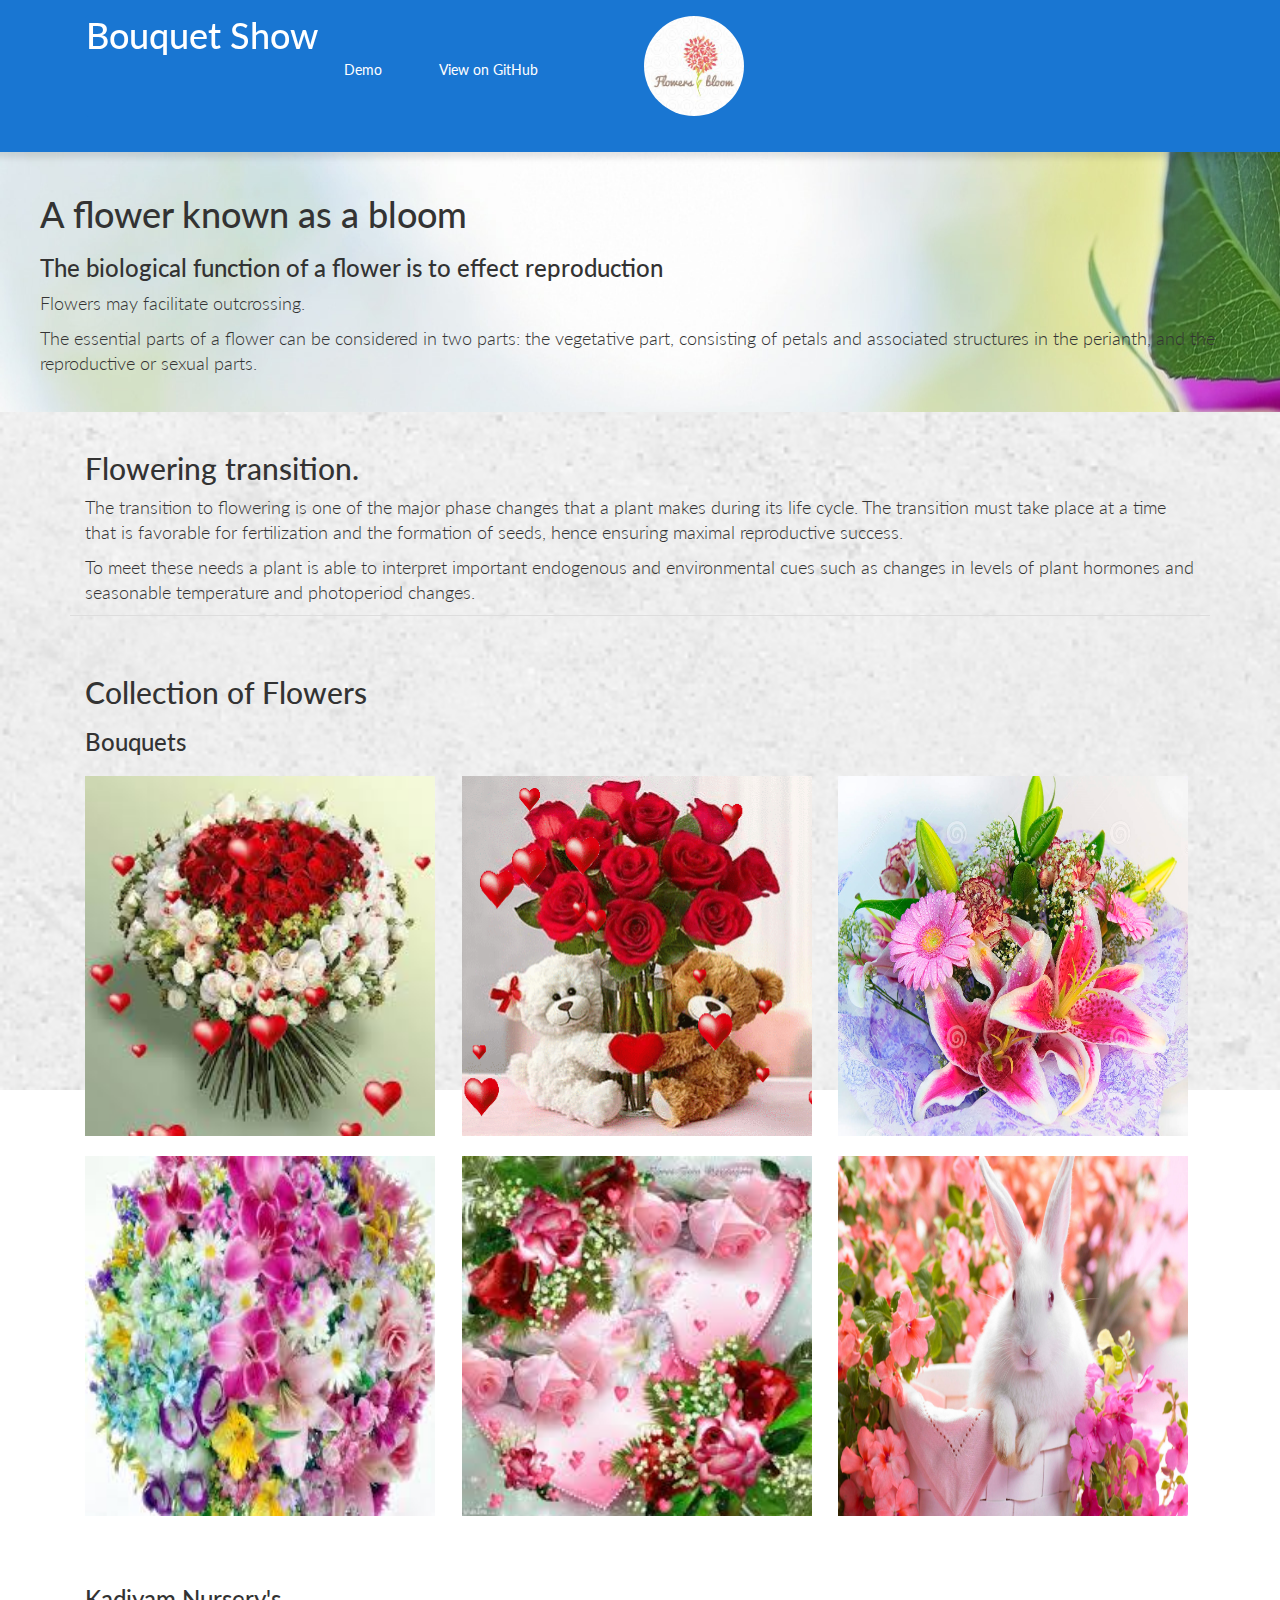
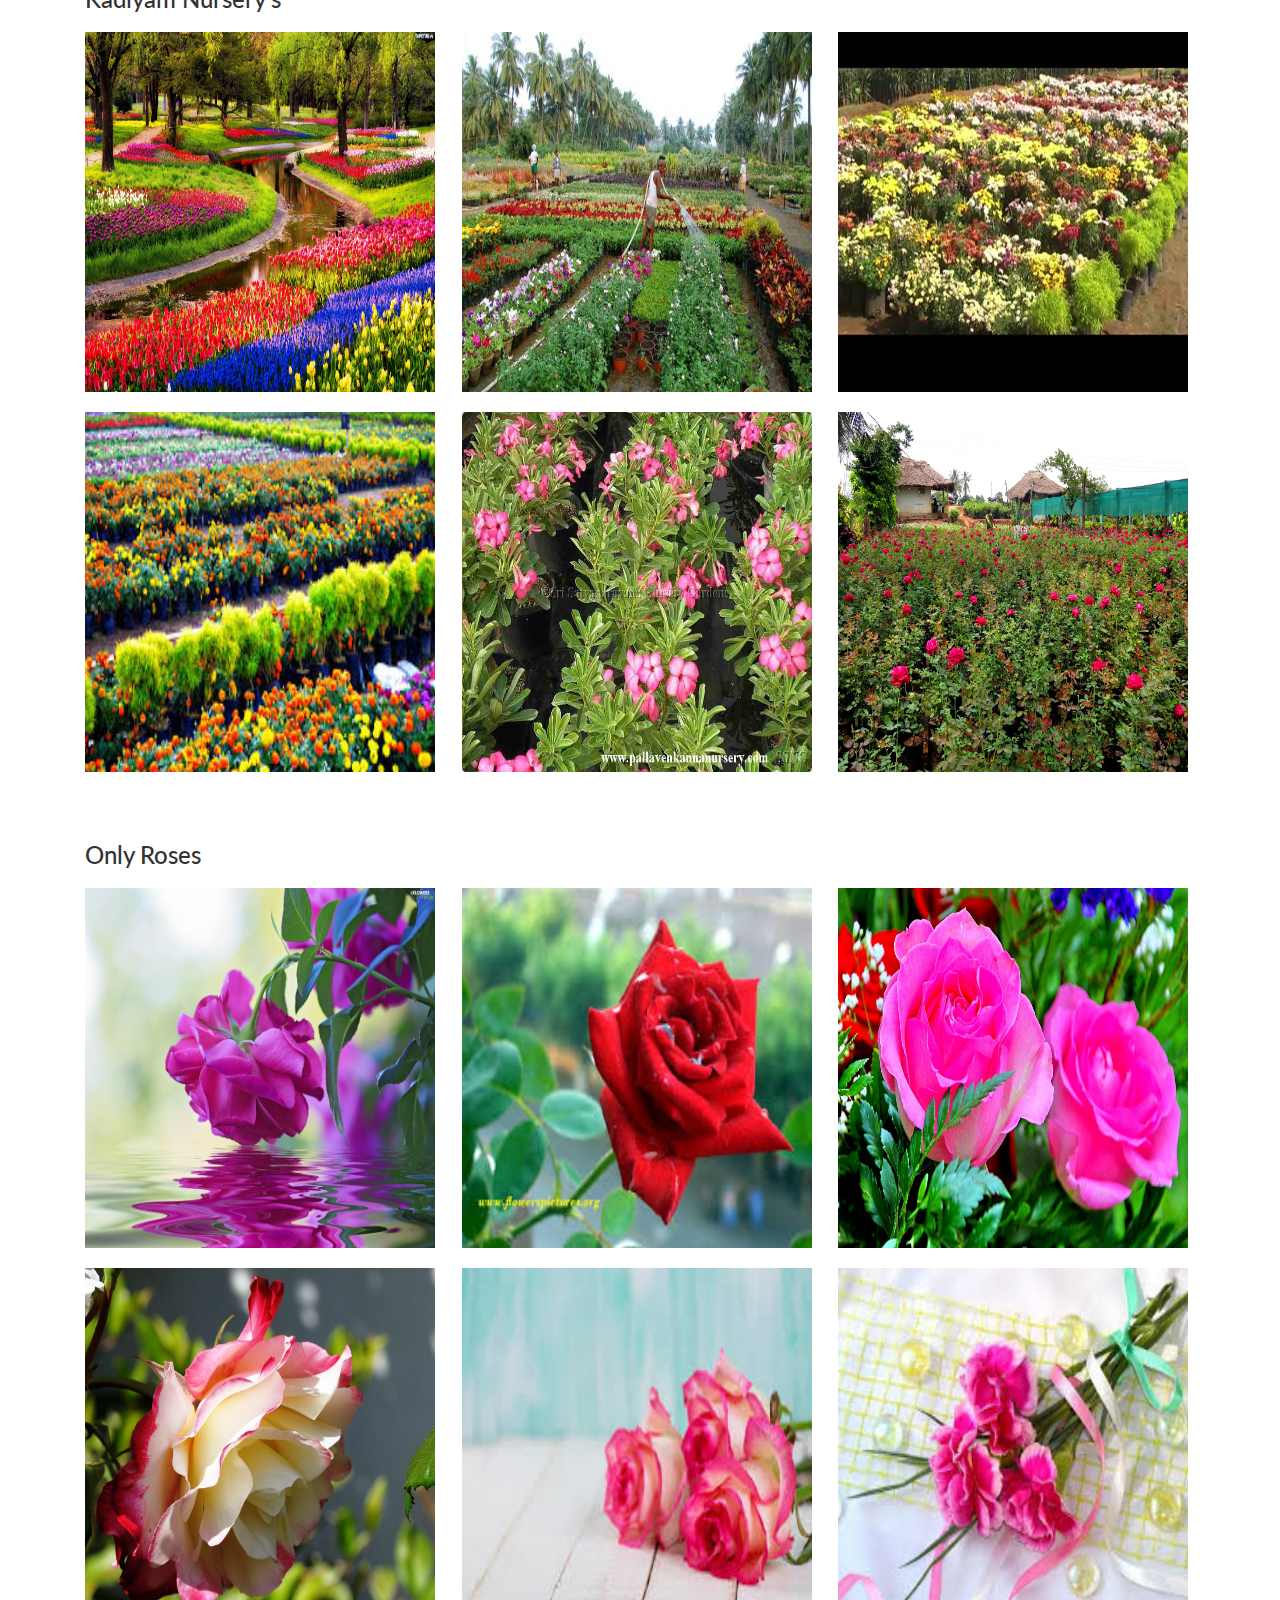
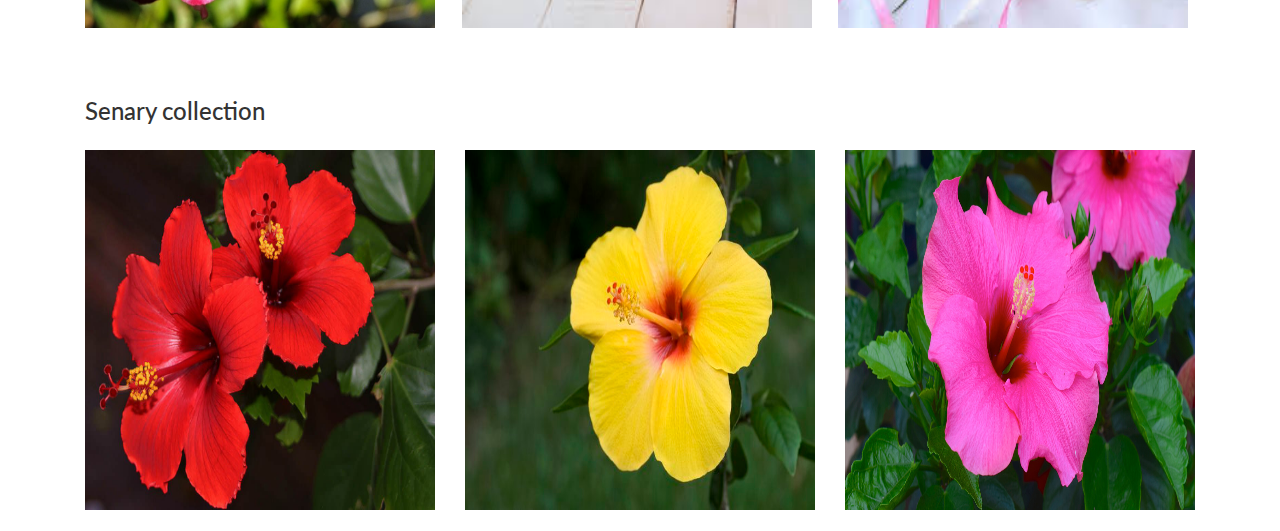
<file: index.html>
<!doctype html>
<html lang="en">
  <head>
    <meta charset="utf-8">
    <meta name="viewport" content="width=device-width, initial-scale=1">
    <title>Direction Reveal - Direction aware content reveals</title>

    <link rel="stylesheet" href="styles/site.css">
    <link rel="stylesheet" href="styles/direction-reveal.css">
    <link rel="stylesheet" href="https://fonts.googleapis.com/css?family=Cutive+Mono|Lato:300,400">

    <link rel="stylesheet" href="https://maxcdn.bootstrapcdn.com/bootstrap/3.3.7/css/bootstrap.min.css">
    <script src="https://ajax.googleapis.com/ajax/libs/jquery/3.2.1/jquery.min.js"></script>
    <script src="https://maxcdn.bootstrapcdn.com/bootstrap/3.3.7/js/bootstrap.min.js"></script>

    <style>

    body {

      background: url("images/background9.png") no-repeat center center fixed;
        background-size: cover;
      padding-top: 150px;
      font-family: "Lato", "Helvetica Neue", Helvetica, Arial, sans-serif;
      font-size: 18px;
      font-weight: 300;
      line-height: 1.4;
      color: #333;

    }

  .affix {
      top: 10;
      width: 100%;
      -webkit-transition: all .5s ease-in-out;
      transition: all .5s ease-in-out;
      background-color: #e87da7;
      border-color: #e87da7;

  }
  .affix a {
      color: #fff !important;
      padding: 15px !important;
      -webkit-transition: all .5s ease-in-out;
      transition: all .5s ease-in-out;
  }
  .affix-top a {
      padding: 25px !important;
  }
  .affix + .container-fluid {
      padding-top: 95px;
  }
  .banerback{
    background-color: #7dada8;
    color: #fff;
    height: 200px;
  }
  .navbar-inverse {
    background-color: #1976D2;
    border-color: #1976D2;
}

#example1 {
    border: 0px solid black;
    padding: 25px;
    background: url(images/rose1.jpg);
    background-repeat: no-repeat;
    background-size: auto;
}
    </style>
  </head>



  <body>
<div id="example1">
    <div class="container-fluid " >
      <h1>A flower known as a bloom</h1>
      <h3>The biological function of a flower is to effect reproduction</h3>
      <p>Flowers may facilitate outcrossing.</p>
      <p>The essential parts of a flower can be considered in two parts: the vegetative part,
         consisting of petals and associated structures in the perianth, and the reproductive or sexual parts.</p>
    </div>
  </div>





  <div class="header">
    <div class="container">
      <nav class="navbar navbar-inverse" data-spy="affix" data-offset-top="197">
        <ul class="nav navbar-nav">
      <h1 class="logo-text">Bouquet Show</h1>

      <div class="header--links">
        <a href="https://github.com/NigelOToole/direction-reveal/archive/master.zip" class="btn btn-white">Demo</a>
        <a href="https://github.com/NigelOToole/direction-reveal" target="_blank" class="btn btn-white">View on GitHub</a>&nbsp; &nbsp; &nbsp;&nbsp; &nbsp; &nbsp;
        <a>
          <img src="images/logo.jpg" class="img-circle" alt="Random Name" width="100" height="100" style="float:swing--in-right; left:"500"">
        </a>
      </div>
    </ul>
  </nav>
    </div>
  </div>



<div class="container-fluid" style="height:1000px">
  <div class="demo demo--intro container">
    <h2>Flowering transition.</h2>
    <p>The transition to flowering is one of the major phase changes that a plant makes during its life
      cycle. The transition must take place at a time that is favorable for fertilization and the formation of seeds, hence ensuring maximal reproductive success.</p>
    <p>To meet these needs a plant is able to interpret important endogenous and environmental cues such as changes in levels of plant hormones and seasonable temperature and photoperiod changes.</p>
  </div>


  <div class="container demo">
    <h2>Collection of Flowers</h2>

    <h3>Bouquets</h3>

    <div class="direction-reveal direction-reveal--3-grid-flexbox direction-reveal--demo-swing">

      <a href="#" class="direction-reveal__card">
        <img src="images/page1.jpg" alt="Image" class="img-fluid" style="height:360px; width:350px">

        <div class="direction-reveal__overlay">
          <h3 class="direction-reveal__title">Red roses and white roses Bouquet</h3>
          <p class="direction-reveal__text">Collection of roses abd tight with green leafs.</p>
        </div>
      </a>

      <a href="#" class="direction-reveal__card" >
        <img src="images/page2.gif" alt="Image" class="img-fluid" style="height:360px; width:350px">

        <div class="direction-reveal__overlay">
          <h3 class="direction-reveal__title">With Roses and chockets and heats gif.</h3>
          <p class="direction-reveal__text">Collection of roses abd tight with green leafs.</p>
        </div>
      </a>

      <a href="#" class="direction-reveal__card">
        <img src="images/page3.jpg" alt="Image" class="img-fluid" style="height:360px; width:350px">

        <div class="direction-reveal__overlay">
          <h3 class="direction-reveal__title">Different Roses and leafs..</h3>
          <p class="direction-reveal__text">Collection of roses abd tight with green leafs.</p>
        </div>
      </a>

      <a href="#" class="direction-reveal__card">
        <img src="images/page4.jpg" alt="Image" class="img-fluid" style="height:360px; width:350px">

        <div class="direction-reveal__overlay">
          <h3 class="direction-reveal__title">Different Roses and leafs..</h3>
          <p class="direction-reveal__text">Collection of roses abd tight with green leafs.</p>
        </div>
      </a>

      <a href="#" class="direction-reveal__card">
        <img src="images/page5.jpg" alt="Image" class="img-fluid" style="height:360px; width:350px">

        <div class="direction-reveal__overlay">
          <h3 class="direction-reveal__title">Different Roses and leafs..</h3>
          <p class="direction-reveal__text">Collection of roses abd tight with green leafs.</p>
        </div>
      </a>

      <a href="#" class="direction-reveal__card">
        <img src="images/page6.jpg" alt="Image" class="img-fluid" style="height:360px; width:350px">

        <div class="direction-reveal__overlay">
          <h3 class="direction-reveal__title">With Different Roses and leafs..</h3>
          <p class="direction-reveal__text">Collection of roses abd tight with green leafs.</p>
        </div>
      </a>

    </div>

  </div>


  <div class="container demo">
    <h3 class="">Kadiyam Nursery's</h3>

    <div class="direction-reveal direction-reveal--3-grid-flexbox direction-reveal--demo-slide">

      <a href="#" class="direction-reveal__card">
        <img src="images/nursery1.jpg" alt="Image" class="img-fluid" style="height:360px; width:350px">

        <div class="direction-reveal__overlay">
          <h3 class="direction-reveal__title">Nursery with all types of flowers</h3>
          <p class="direction-reveal__text">Kadiyam nurseries spread in 3,500 acres in
            11 villages of Kadiyam mandal in East Godavari are doing
            good business and providing considerable employment to about 20,000 agriculture labour.</p>
        </div>
      </a>

      <a href="#" class="direction-reveal__card">
        <img src="images/nursery2.jpg" alt="Image" class="img-fluid" style="height:360px; width:350px">

        <div class="direction-reveal__overlay">
          <h3 class="direction-reveal__title">Nursery with all types of flowers maintained with people.</h3>
          <p class="direction-reveal__text">The scenic beauty of Kadiyam nurseries is often seen in South Indian films .</p>
        </div>
      </a>

      <a href="#" class="direction-reveal__card">
        <img src="images/nursery3.jpg" alt="Image" class="img-fluid" style="height:360px; width:350px">

        <div class="direction-reveal__overlay">
          <h3 class="direction-reveal__title">Nursery with all types of flowers maintained with people.</h3>
          <p class="direction-reveal__text">The representatives of Imperial Trading and Contracting from Doha, Qatar and V. Jayakannan.</p>
        </div>
      </a>

      <a href="#" class="direction-reveal__card">
        <img src="images/nursery4.jpg" alt="Image" class="img-fluid" style="height:360px; width:350px">

        <div class="direction-reveal__overlay">
          <h3 class="direction-reveal__title">Nursery with all types of flowers maintained with people.</h3>
          <p class="direction-reveal__text">There is no encouragement from the State or Union government.</p>
        </div>
      </a>

      <a href="#" class="direction-reveal__card">
        <img src="images/nursery5.jpg" alt="Image" class="img-fluid" style="height:360px; width:350px">

        <div class="direction-reveal__overlay">
          <h3 class="direction-reveal__title">Nursery with all types of flowers maintained with people.</h3>
          <p class="direction-reveal__text">Ayyappan and Director, National Horticulture Board R.K. Agarwal to establish Directorate of Floriculture Research in Rajahmundry or Venkataramannagudem, West Godavari.</p>
        </div>
      </a>

      <a href="#" class="direction-reveal__card">
        <img src="images/nursery6.jpg" alt="Image" class="img-fluid" style="height:360px; width:350px">

        <div class="direction-reveal__overlay">
          <h3 class="direction-reveal__title">Nursery with all types of flowers maintained with people.</h3>
          <p class="direction-reveal__text">Ayyappan and Director, National Horticulture Board R.K. Agarwal to establish Directorate of Floriculture Research in Rajahmundry or Venkataramannagudem, West Godavari.</p>
        </div>
      </a>

    </div>

  </div>


  <div class="container demo">
    <h3 class="">Only Roses</h3>

    <div class="direction-reveal direction-reveal--3-grid-flexbox direction-reveal--demo-rotate">

      <a href="#" class="direction-reveal__card">
        <img src="images/rose1.jpg" alt="Image" class="img-fluid" style="height:360px; width:350px">

        <div class="direction-reveal__overlay">
          <h3 class="direction-reveal__title">Natural roses, basically at home.</h3>
          <p class="direction-reveal__text">Rose is a type of flowering shrub. Its name comes from the Latin word Rosa.</p>
        </div>
      </a>

      <a href="#" class="direction-reveal__card">
        <img src="images/rose2.jpg" alt="Image" class="img-fluid" style="height:360px; width:350px">

        <div class="direction-reveal__overlay">
          <h3 class="direction-reveal__title">Natural roses, basically at home.</h3>
          <p class="direction-reveal__text">The flowers of the rose grow in many different colors, from the well-known red rose or yellow roses and sometimes white or purple roses. Roses belong to the family of plants called Rosaceae.</p>
        </div>
      </a>

      <a href="#" class="direction-reveal__card">
        <img src="images/rose3.jpg" alt="Image" class="img-fluid" style="height:360px; width:350px">

        <div class="direction-reveal__overlay">
          <h3 class="direction-reveal__title">Natural roses, basically at home.</h3>
          <p class="direction-reveal__text">Rose is a type of flowering shrub. Its name comes from the Latin word Rosa.</p>
        </div>
      </a>

      <a href="#" class="direction-reveal__card">
        <img src="images/rose4.jpg" alt="Image" class="img-fluid" style="height:360px; width:350px">

        <div class="direction-reveal__overlay">
          <h3 class="direction-reveal__title">Natural roses, basically at home.</h3>
          <p class="direction-reveal__text">A rose is a woody perennial flowering plant of the genus Rosa, in the family Rosaceae, or the flower it bears. There are over a hundred species and thousands of cultivars.</p>
        </div>
      </a>

      <a href="#" class="direction-reveal__card">
        <img src="images/rose5.jpg" alt="Image" class="img-fluid" style="height:360px; width:350px">

        <div class="direction-reveal__overlay">
          <h3 class="direction-reveal__title">Natural roses, basically at home.</h3>
          <p class="direction-reveal__text">A rose is a woody perennial flowering plant of the genus Rosa.</p>
        </div>
      </a>

      <a href="#" class="direction-reveal__card">
        <img src="images/rose6.jpg" alt="Image" class="img-fluid" style="height:360px; width:350px">

        <div class="direction-reveal__overlay">
          <h3 class="direction-reveal__title">Natural roses, basically at home.</h3>
          <p class="direction-reveal__text">A rose is a woody perennial flowering plant of the genus Rosa.</p>
        </div>
      </a>

    </div>

  </div>


  <div class="container demo">
    <h3 class="">Senary collection</h3>

    <div class="direction-reveal direction-reveal--grid-bootstrap direction-reveal--demo-bootstrap">

      <div class="row">

        <div class="col-sm-4">
          <a href="#" class="direction-reveal__card">
            <img src="images/hibiscus.jpg" alt="Image" class="img-fluid" style="height:360px; width:350px">

            <div class="direction-reveal__overlay">
              <h3 class="direction-reveal__title">Hibiscus</h3>
              <p class="direction-reveal__text">The hibiscus is the national flower of Haiti and is used in their national tourism slogan of Haiti.</p>
            </div>
          </a>
        </div>

        <div class="col-sm-4">
          <a href="#" class="direction-reveal__card">
            <img src="images/hibiscus1.jpg" alt="Image" class="img-fluid" style="height:360px; width:350px">

            <div class="direction-reveal__overlay">
              <h3 class="direction-reveal__title">Hibiscus</h3>
              <p class="direction-reveal__text">Many species are grown for their showy flowers or used as landscape shrubs, and are used to attract butterflies, bees, and hummingbirds.</p>
            </div>
          </a>
        </div>

        <div class="col-sm-4">
          <a href="#" class="direction-reveal__card">
            <img src="images/hibiscus2.jpg" alt="Image" class="img-fluid" style="height:360px; width:350px">

            <div class="direction-reveal__overlay">
              <h3 class="direction-reveal__title">Hibiscus</h3>
              <p class="direction-reveal__text">Dried hibiscus is edible, and it is often a delicacy in Mexico.</p>
            </div>
          </a>
        </div>

      </div>

    </div>

  </div>


  <div class="container">

  </div>


</div>

  <footer class="footer">
    <div class="container">
    www.hcl.com <a href="http://www.hcl.com" target="_blank">pure structure</a>
    </div>
  </footer>


    <!-- build:js scripts/main.js -->
    <script src="scripts/bundle.js"></script>
    <!-- endbuild -->

  </body>
</html>
</file>
<file: styles/direction-reveal.css>
.swing--in-top .direction-reveal__overlay {
  -webkit-animation-name: swing--in-top;
          animation-name: swing--in-top;
}

.swing--in-bottom .direction-reveal__overlay {
  -webkit-animation-name: swing--in-bottom;
          animation-name: swing--in-bottom;
}

.swing--in-left .direction-reveal__overlay {
  -webkit-animation-name: swing--in-left;
          animation-name: swing--in-left;
}

.swing--in-right .direction-reveal__overlay {
  -webkit-animation-name: swing--in-right;
          animation-name: swing--in-right;
}

.swing--out-top .direction-reveal__overlay {
  -webkit-animation-name: swing--out-top;
          animation-name: swing--out-top;
}

.swing--out-bottom .direction-reveal__overlay {
  -webkit-animation-name: swing--out-bottom;
          animation-name: swing--out-bottom;
}

.swing--out-left .direction-reveal__overlay {
  -webkit-animation-name: swing--out-left;
          animation-name: swing--out-left;
}

.swing--out-right .direction-reveal__overlay {
  -webkit-animation-name: swing--out-right;
          animation-name: swing--out-right;
}

.direction-reveal [class*='swing--'] .direction-reveal__overlay {
  -webkit-transform: rotate3d(0, 0, 0, 0);
          transform: rotate3d(0, 0, 0, 0);
  -webkit-animation-timing-function: cubic-bezier(0.215, 0.61, 0.355, 1);
          animation-timing-function: cubic-bezier(0.215, 0.61, 0.355, 1);
}

.swing--in-top, .swing--out-top {
  -webkit-perspective-origin: center top;
          perspective-origin: center top;
}

.swing--in-top .direction-reveal__overlay, .swing--out-top .direction-reveal__overlay {
  -webkit-transform-origin: center top;
          transform-origin: center top;
}

.swing--in-bottom, .swing--out-bottom {
  -webkit-perspective-origin: center bottom;
          perspective-origin: center bottom;
}

.swing--in-bottom .direction-reveal__overlay, .swing--out-bottom .direction-reveal__overlay {
  -webkit-transform-origin: center bottom;
          transform-origin: center bottom;
}

.swing--in-left, .swing--out-left {
  -webkit-perspective-origin: left center;
          perspective-origin: left center;
}

.swing--in-left .direction-reveal__overlay, .swing--out-left .direction-reveal__overlay {
  -webkit-transform-origin: left center;
          transform-origin: left center;
}

.swing--in-right, .swing--out-right {
  -webkit-perspective-origin: right center;
          perspective-origin: right center;
}

.swing--in-right .direction-reveal__overlay, .swing--out-right .direction-reveal__overlay {
  -webkit-transform-origin: right center;
          transform-origin: right center;
}

@-webkit-keyframes swing--in-top {
  0% {
    -webkit-transform: rotate3d(-1, 0, 0, 90deg);
            transform: rotate3d(-1, 0, 0, 90deg);
  }
}

@keyframes swing--in-top {
  0% {
    -webkit-transform: rotate3d(-1, 0, 0, 90deg);
            transform: rotate3d(-1, 0, 0, 90deg);
  }
}

@-webkit-keyframes swing--out-top {
  100% {
    -webkit-transform: rotate3d(-1, 0, 0, 90deg);
            transform: rotate3d(-1, 0, 0, 90deg);
  }
}

@keyframes swing--out-top {
  100% {
    -webkit-transform: rotate3d(-1, 0, 0, 90deg);
            transform: rotate3d(-1, 0, 0, 90deg);
  }
}

@-webkit-keyframes swing--in-bottom {
  0% {
    -webkit-transform: rotate3d(1, 0, 0, 90deg);
            transform: rotate3d(1, 0, 0, 90deg);
  }
}

@keyframes swing--in-bottom {
  0% {
    -webkit-transform: rotate3d(1, 0, 0, 90deg);
            transform: rotate3d(1, 0, 0, 90deg);
  }
}

@-webkit-keyframes swing--out-bottom {
  100% {
    -webkit-transform: rotate3d(1, 0, 0, 90deg);
            transform: rotate3d(1, 0, 0, 90deg);
  }
}

@keyframes swing--out-bottom {
  100% {
    -webkit-transform: rotate3d(1, 0, 0, 90deg);
            transform: rotate3d(1, 0, 0, 90deg);
  }
}

@-webkit-keyframes swing--in-left {
  0% {
    -webkit-transform: rotate3d(0, 1, 0, 90deg);
            transform: rotate3d(0, 1, 0, 90deg);
  }
}

@keyframes swing--in-left {
  0% {
    -webkit-transform: rotate3d(0, 1, 0, 90deg);
            transform: rotate3d(0, 1, 0, 90deg);
  }
}

@-webkit-keyframes swing--out-left {
  100% {
    -webkit-transform: rotate3d(0, 1, 0, 90deg);
            transform: rotate3d(0, 1, 0, 90deg);
  }
}

@keyframes swing--out-left {
  100% {
    -webkit-transform: rotate3d(0, 1, 0, 90deg);
            transform: rotate3d(0, 1, 0, 90deg);
  }
}

@-webkit-keyframes swing--in-right {
  0% {
    -webkit-transform: rotate3d(0, -1, 0, 90deg);
            transform: rotate3d(0, -1, 0, 90deg);
  }
}

@keyframes swing--in-right {
  0% {
    -webkit-transform: rotate3d(0, -1, 0, 90deg);
            transform: rotate3d(0, -1, 0, 90deg);
  }
}

@-webkit-keyframes swing--out-right {
  100% {
    -webkit-transform: rotate3d(0, -1, 0, 90deg);
            transform: rotate3d(0, -1, 0, 90deg);
  }
}

@keyframes swing--out-right {
  100% {
    -webkit-transform: rotate3d(0, -1, 0, 90deg);
            transform: rotate3d(0, -1, 0, 90deg);
  }
}

.slide--in-top .direction-reveal__overlay {
  -webkit-animation-name: slide--in-top;
          animation-name: slide--in-top;
}

.slide--in-bottom .direction-reveal__overlay {
  -webkit-animation-name: slide--in-bottom;
          animation-name: slide--in-bottom;
}

.slide--in-left .direction-reveal__overlay {
  -webkit-animation-name: slide--in-left;
          animation-name: slide--in-left;
}

.slide--in-right .direction-reveal__overlay {
  -webkit-animation-name: slide--in-right;
          animation-name: slide--in-right;
}

.slide--out-top .direction-reveal__overlay {
  -webkit-animation-name: slide--out-top;
          animation-name: slide--out-top;
}

.slide--out-bottom .direction-reveal__overlay {
  -webkit-animation-name: slide--out-bottom;
          animation-name: slide--out-bottom;
}

.slide--out-left .direction-reveal__overlay {
  -webkit-animation-name: slide--out-left;
          animation-name: slide--out-left;
}

.slide--out-right .direction-reveal__overlay {
  -webkit-animation-name: slide--out-right;
          animation-name: slide--out-right;
}

.direction-reveal [class*='slide--'] .direction-reveal__overlay {
  -webkit-transform: translate3d(0, 0, 0);
          transform: translate3d(0, 0, 0);
  -webkit-animation-timing-function: cubic-bezier(0.25, 0.46, 0.45, 0.94);
          animation-timing-function: cubic-bezier(0.25, 0.46, 0.45, 0.94);
}

@-webkit-keyframes slide--in-top {
  0% {
    -webkit-transform: translate3d(0, -100%, 0);
            transform: translate3d(0, -100%, 0);
  }
}

@keyframes slide--in-top {
  0% {
    -webkit-transform: translate3d(0, -100%, 0);
            transform: translate3d(0, -100%, 0);
  }
}

@-webkit-keyframes slide--out-top {
  100% {
    -webkit-transform: translate3d(0, -100%, 0);
            transform: translate3d(0, -100%, 0);
  }
}

@keyframes slide--out-top {
  100% {
    -webkit-transform: translate3d(0, -100%, 0);
            transform: translate3d(0, -100%, 0);
  }
}

@-webkit-keyframes slide--in-bottom {
  0% {
    -webkit-transform: translate3d(0, 100%, 0);
            transform: translate3d(0, 100%, 0);
  }
}

@keyframes slide--in-bottom {
  0% {
    -webkit-transform: translate3d(0, 100%, 0);
            transform: translate3d(0, 100%, 0);
  }
}

@-webkit-keyframes slide--out-bottom {
  100% {
    -webkit-transform: translate3d(0, 100%, 0);
            transform: translate3d(0, 100%, 0);
  }
}

@keyframes slide--out-bottom {
  100% {
    -webkit-transform: translate3d(0, 100%, 0);
            transform: translate3d(0, 100%, 0);
  }
}

@-webkit-keyframes slide--in-left {
  0% {
    -webkit-transform: translate3d(-100%, 0, 0);
            transform: translate3d(-100%, 0, 0);
  }
}

@keyframes slide--in-left {
  0% {
    -webkit-transform: translate3d(-100%, 0, 0);
            transform: translate3d(-100%, 0, 0);
  }
}

@-webkit-keyframes slide--out-left {
  100% {
    -webkit-transform: translate3d(-100%, 0, 0);
            transform: translate3d(-100%, 0, 0);
  }
}

@keyframes slide--out-left {
  100% {
    -webkit-transform: translate3d(-100%, 0, 0);
            transform: translate3d(-100%, 0, 0);
  }
}

@-webkit-keyframes slide--in-right {
  0% {
    -webkit-transform: translate3d(100%, 0, 0);
            transform: translate3d(100%, 0, 0);
  }
}

@keyframes slide--in-right {
  0% {
    -webkit-transform: translate3d(100%, 0, 0);
            transform: translate3d(100%, 0, 0);
  }
}

@-webkit-keyframes slide--out-right {
  100% {
    -webkit-transform: translate3d(100%, 0, 0);
            transform: translate3d(100%, 0, 0);
  }
}

@keyframes slide--out-right {
  100% {
    -webkit-transform: translate3d(100%, 0, 0);
            transform: translate3d(100%, 0, 0);
  }
}

.rotate--in-top .direction-reveal__overlay {
  -webkit-animation-name: rotate--in-top;
          animation-name: rotate--in-top;
}

.rotate--in-bottom .direction-reveal__overlay {
  -webkit-animation-name: rotate--in-bottom;
          animation-name: rotate--in-bottom;
}

.rotate--in-left .direction-reveal__overlay {
  -webkit-animation-name: rotate--in-left;
          animation-name: rotate--in-left;
}

.rotate--in-right .direction-reveal__overlay {
  -webkit-animation-name: rotate--in-right;
          animation-name: rotate--in-right;
}

.rotate--out-top .direction-reveal__overlay {
  -webkit-animation-name: rotate--out-top;
          animation-name: rotate--out-top;
}

.rotate--out-bottom .direction-reveal__overlay {
  -webkit-animation-name: rotate--out-bottom;
          animation-name: rotate--out-bottom;
}

.rotate--out-left .direction-reveal__overlay {
  -webkit-animation-name: rotate--out-left;
          animation-name: rotate--out-left;
}

.rotate--out-right .direction-reveal__overlay {
  -webkit-animation-name: rotate--out-right;
          animation-name: rotate--out-right;
}

.direction-reveal [class*='rotate--'] .direction-reveal__overlay {
  -webkit-transform: rotate(0);
          transform: rotate(0);
  -webkit-animation-timing-function: cubic-bezier(0.25, 0.46, 0.45, 0.94);
          animation-timing-function: cubic-bezier(0.25, 0.46, 0.45, 0.94);
}

.rotate--in-top .direction-reveal__overlay, .rotate--out-top .direction-reveal__overlay {
  -webkit-transform-origin: left top;
          transform-origin: left top;
}

.rotate--in-bottom .direction-reveal__overlay, .rotate--out-bottom .direction-reveal__overlay {
  -webkit-transform-origin: left bottom;
          transform-origin: left bottom;
}

.rotate--in-left .direction-reveal__overlay, .rotate--out-left .direction-reveal__overlay {
  -webkit-transform-origin: left top;
          transform-origin: left top;
}

.rotate--in-right .direction-reveal__overlay, .rotate--out-right .direction-reveal__overlay {
  -webkit-transform-origin: right top;
          transform-origin: right top;
}

@-webkit-keyframes rotate--in-top {
  0% {
    -webkit-transform: rotate(-90deg);
            transform: rotate(-90deg);
  }
}

@keyframes rotate--in-top {
  0% {
    -webkit-transform: rotate(-90deg);
            transform: rotate(-90deg);
  }
}

@-webkit-keyframes rotate--out-top {
  100% {
    -webkit-transform: rotate(-90deg);
            transform: rotate(-90deg);
  }
}

@keyframes rotate--out-top {
  100% {
    -webkit-transform: rotate(-90deg);
            transform: rotate(-90deg);
  }
}

@-webkit-keyframes rotate--in-bottom {
  0% {
    -webkit-transform: rotate(90deg);
            transform: rotate(90deg);
  }
}

@keyframes rotate--in-bottom {
  0% {
    -webkit-transform: rotate(90deg);
            transform: rotate(90deg);
  }
}

@-webkit-keyframes rotate--out-bottom {
  100% {
    -webkit-transform: rotate(90deg);
            transform: rotate(90deg);
  }
}

@keyframes rotate--out-bottom {
  100% {
    -webkit-transform: rotate(90deg);
            transform: rotate(90deg);
  }
}

@-webkit-keyframes rotate--in-left {
  0% {
    -webkit-transform: rotate(90deg);
            transform: rotate(90deg);
  }
}

@keyframes rotate--in-left {
  0% {
    -webkit-transform: rotate(90deg);
            transform: rotate(90deg);
  }
}

@-webkit-keyframes rotate--out-left {
  100% {
    -webkit-transform: rotate(90deg);
            transform: rotate(90deg);
  }
}

@keyframes rotate--out-left {
  100% {
    -webkit-transform: rotate(90deg);
            transform: rotate(90deg);
  }
}

@-webkit-keyframes rotate--in-right {
  0% {
    -webkit-transform: rotate(-90deg);
            transform: rotate(-90deg);
  }
}

@keyframes rotate--in-right {
  0% {
    -webkit-transform: rotate(-90deg);
            transform: rotate(-90deg);
  }
}

@-webkit-keyframes rotate--out-right {
  100% {
    -webkit-transform: rotate(-90deg);
            transform: rotate(-90deg);
  }
}

@keyframes rotate--out-right {
  100% {
    -webkit-transform: rotate(-90deg);
            transform: rotate(-90deg);
  }
}

.direction-reveal__card {
  display: inline-block;
  position: relative;
  overflow: hidden;
  -webkit-perspective: 400px;
          perspective: 400px;
}

.direction-reveal__overlay {
  position: absolute;
  top: 0;
  left: 0;
  -webkit-transform: translate3d(0, -100%, 0);
          transform: translate3d(0, -100%, 0);
  width: 100%;
  height: 100%;
  padding: 15px;
  color: #fff;
  overflow: hidden;
  background-color: rgba(0, 0, 0, 0.6);
  -webkit-animation-duration: 0.3s;
          animation-duration: 0.3s;
  -webkit-animation-timing-function: cubic-bezier(0.25, 0.46, 0.45, 0.94);
          animation-timing-function: cubic-bezier(0.25, 0.46, 0.45, 0.94);
  -webkit-animation-fill-mode: forwards;
          animation-fill-mode: forwards;
}

.direction-reveal__title {
  margin-top: 0;
}

.direction-reveal__text {
  margin-bottom: 0;
}

.direction-reveal--3-grid-flexbox {
  display: -webkit-box;
  display: -ms-flexbox;
  display: flex;
  -ms-flex-wrap: wrap;
      flex-wrap: wrap;
  margin-right: -10px;
  margin-left: -10px;
}

.direction-reveal--3-grid-flexbox .direction-reveal__card {
  -webkit-box-flex: 0;
      -ms-flex: 0 0 33.333333%;
          flex: 0 0 33.333333%;
  max-width: 33.333333%;
  border: 10px solid transparent;
}

.direction-reveal--3-grid-cssgrid {
  display: -ms-grid;
  display: grid;
  -ms-grid-columns: (1fr)[3];
      grid-template-columns: repeat(3, 1fr);
  margin-right: -10px;
  margin-left: -10px;
}

.direction-reveal--3-grid-cssgrid .direction-reveal__card {
  border: 10px solid transparent;
}

.direction-reveal--grid-bootstrap .direction-reveal__card {
  margin-top: 15px;
  margin-bottom: 15px;
}

/*# sourceMappingURL=[data-uri] */
</file>
<file: styles/site.css>
/*! normalize.css v7.0.0 | MIT License | github.com/necolas/normalize.css */
/* Document
   ========================================================================== */
/**
 * 1. Correct the line height in all browsers.
 * 2. Prevent adjustments of font size after orientation changes in
 *    IE on Windows Phone and in iOS.
 */
html {
  line-height: 1.15;
  /* 1 */
  -ms-text-size-adjust: 100%;
  /* 2 */
  -webkit-text-size-adjust: 100%;
  /* 2 */
}

/* Sections
   ========================================================================== */
/**
 * Remove the margin in all browsers (opinionated).
 */
body {
  margin: 0;
}

/**
 * Add the correct display in IE 9-.
 */
article,
aside,
footer,
header,
nav,
section {
  display: block;
}

/**
 * Correct the font size and margin on `h1` elements within `section` and
 * `article` contexts in Chrome, Firefox, and Safari.
 */
h1 {
  font-size: 2em;
  margin: 0.67em 0;
}

/* Grouping content
   ========================================================================== */
/**
 * Add the correct display in IE 9-.
 * 1. Add the correct display in IE.
 */
figcaption,
figure,
main {
  /* 1 */
  display: block;
}

/**
 * Add the correct margin in IE 8.
 */
figure {
  margin: 1em 40px;
}

/**
 * 1. Add the correct box sizing in Firefox.
 * 2. Show the overflow in Edge and IE.
 */
hr {
  box-sizing: content-box;
  /* 1 */
  height: 0;
  /* 1 */
  overflow: visible;
  /* 2 */
}

/**
 * 1. Correct the inheritance and scaling of font size in all browsers.
 * 2. Correct the odd `em` font sizing in all browsers.
 */
pre {
  font-family: monospace, monospace;
  /* 1 */
  font-size: 1em;
  /* 2 */
}

/* Text-level semantics
   ========================================================================== */
/**
 * 1. Remove the gray background on active links in IE 10.
 * 2. Remove gaps in links underline in iOS 8+ and Safari 8+.
 */
a {
  background-color: transparent;
  /* 1 */
  -webkit-text-decoration-skip: objects;
  /* 2 */
}

/**
 * 1. Remove the bottom border in Chrome 57- and Firefox 39-.
 * 2. Add the correct text decoration in Chrome, Edge, IE, Opera, and Safari.
 */
abbr[title] {
  border-bottom: none;
  /* 1 */
  text-decoration: underline;
  /* 2 */
  text-decoration: underline dotted;
  /* 2 */
}

/**
 * Prevent the duplicate application of `bolder` by the next rule in Safari 6.
 */
b,
strong {
  font-weight: inherit;
}

/**
 * Add the correct font weight in Chrome, Edge, and Safari.
 */
b,
strong {
  font-weight: bolder;
}

/**
 * 1. Correct the inheritance and scaling of font size in all browsers.
 * 2. Correct the odd `em` font sizing in all browsers.
 */
code,
kbd,
samp {
  font-family: monospace, monospace;
  /* 1 */
  font-size: 1em;
  /* 2 */
}

/**
 * Add the correct font style in Android 4.3-.
 */
dfn {
  font-style: italic;
}

/**
 * Add the correct background and color in IE 9-.
 */
mark {
  background-color: #ff0;
  color: #000;
}

/**
 * Add the correct font size in all browsers.
 */
small {
  font-size: 80%;
}

/**
 * Prevent `sub` and `sup` elements from affecting the line height in
 * all browsers.
 */
sub,
sup {
  font-size: 75%;
  line-height: 0;
  position: relative;
  vertical-align: baseline;
}

sub {
  bottom: -0.25em;
}

sup {
  top: -0.5em;
}

/* Embedded content
   ========================================================================== */
/**
 * Add the correct display in IE 9-.
 */
audio,
video {
  display: inline-block;
}

/**
 * Add the correct display in iOS 4-7.
 */
audio:not([controls]) {
  display: none;
  height: 0;
}

/**
 * Remove the border on images inside links in IE 10-.
 */
img {
  border-style: none;
}

/**
 * Hide the overflow in IE.
 */
svg:not(:root) {
  overflow: hidden;
}

/* Forms
   ========================================================================== */
/**
 * 1. Change the font styles in all browsers (opinionated).
 * 2. Remove the margin in Firefox and Safari.
 */
button,
input,
optgroup,
select,
textarea {
  font-family: sans-serif;
  /* 1 */
  font-size: 100%;
  /* 1 */
  line-height: 1.15;
  /* 1 */
  margin: 0;
  /* 2 */
}

/**
 * Show the overflow in IE.
 * 1. Show the overflow in Edge.
 */
button,
input {
  /* 1 */
  overflow: visible;
}

/**
 * Remove the inheritance of text transform in Edge, Firefox, and IE.
 * 1. Remove the inheritance of text transform in Firefox.
 */
button,
select {
  /* 1 */
  text-transform: none;
}

/**
 * 1. Prevent a WebKit bug where (2) destroys native `audio` and `video`
 *    controls in Android 4.
 * 2. Correct the inability to style clickable types in iOS and Safari.
 */
button,
html [type="button"],
[type="reset"],
[type="submit"] {
  -webkit-appearance: button;
  /* 2 */
}

/**
 * Remove the inner border and padding in Firefox.
 */
button::-moz-focus-inner,
[type="button"]::-moz-focus-inner,
[type="reset"]::-moz-focus-inner,
[type="submit"]::-moz-focus-inner {
  border-style: none;
  padding: 0;
}

/**
 * Restore the focus styles unset by the previous rule.
 */
button:-moz-focusring,
[type="button"]:-moz-focusring,
[type="reset"]:-moz-focusring,
[type="submit"]:-moz-focusring {
  outline: 1px dotted ButtonText;
}

/**
 * Correct the padding in Firefox.
 */
fieldset {
  padding: 0.35em 0.75em 0.625em;
}

/**
 * 1. Correct the text wrapping in Edge and IE.
 * 2. Correct the color inheritance from `fieldset` elements in IE.
 * 3. Remove the padding so developers are not caught out when they zero out
 *    `fieldset` elements in all browsers.
 */
legend {
  box-sizing: border-box;
  /* 1 */
  color: inherit;
  /* 2 */
  display: table;
  /* 1 */
  max-width: 100%;
  /* 1 */
  padding: 0;
  /* 3 */
  white-space: normal;
  /* 1 */
}

/**
 * 1. Add the correct display in IE 9-.
 * 2. Add the correct vertical alignment in Chrome, Firefox, and Opera.
 */
progress {
  display: inline-block;
  /* 1 */
  vertical-align: baseline;
  /* 2 */
}

/**
 * Remove the default vertical scrollbar in IE.
 */
textarea {
  overflow: auto;
}

/**
 * 1. Add the correct box sizing in IE 10-.
 * 2. Remove the padding in IE 10-.
 */
[type="checkbox"],
[type="radio"] {
  box-sizing: border-box;
  /* 1 */
  padding: 0;
  /* 2 */
}

/**
 * Correct the cursor style of increment and decrement buttons in Chrome.
 */
[type="number"]::-webkit-inner-spin-button,
[type="number"]::-webkit-outer-spin-button {
  height: auto;
}

/**
 * 1. Correct the odd appearance in Chrome and Safari.
 * 2. Correct the outline style in Safari.
 */
[type="search"] {
  -webkit-appearance: textfield;
  /* 1 */
  outline-offset: -2px;
  /* 2 */
}

/**
 * Remove the inner padding and cancel buttons in Chrome and Safari on macOS.
 */
[type="search"]::-webkit-search-cancel-button,
[type="search"]::-webkit-search-decoration {
  -webkit-appearance: none;
}

/**
 * 1. Correct the inability to style clickable types in iOS and Safari.
 * 2. Change font properties to `inherit` in Safari.
 */
::-webkit-file-upload-button {
  -webkit-appearance: button;
  /* 1 */
  font: inherit;
  /* 2 */
}

/* Interactive
   ========================================================================== */
/*
 * Add the correct display in IE 9-.
 * 1. Add the correct display in Edge, IE, and Firefox.
 */
details,
menu {
  display: block;
}

/*
 * Add the correct display in all browsers.
 */
summary {
  display: list-item;
}

/* Scripting
   ========================================================================== */
/**
 * Add the correct display in IE 9-.
 */
canvas {
  display: inline-block;
}

/**
 * Add the correct display in IE.
 */
template {
  display: none;
}

/* Hidden
   ========================================================================== */
/**
 * Add the correct display in IE 10-.
 */
[hidden] {
  display: none;
}

*,
*:before,
*:after {
  box-sizing: border-box;
}

html {
  font-size: 10px;
}

body {

  background: url("images/background9.png") no-repeat center center fixed;
    background-size: cover;
  padding-top: 150px;
  font-family: "Lato", "Helvetica Neue", Helvetica, Arial, sans-serif;
  font-size: 18px;
  font-weight: 300;
  line-height: 1.4;
  color: #333;

}

a {
  color: #1976D2;
  text-decoration: none;
  transition: color 0.3s;
}

a:hover, a:focus {
  color: #2196F3;
}

h1, h2, h3, h4, h5, h6 {
  font-weight: 300;
}

h1 small, h2 small, h3 small, h4 small, h5 small, h6 small {
  font-size: 60%;
}

h1, h2 {
  margin: 0 0 20px 0;
}

h3, h4, h5, h6 {
  margin: 0 0 15px 0;
}

h1 {
  font-size: 38px;
}

h2 {
  font-size: 34px;
}

h3 {
  font-size: 26px;
}

h4 {
  font-size: 20px;
}

h5 {
  font-size: 16px;
}

h6 {
  font-size: 14px;
}

p {
  margin: 0 0 15px 0;
}

strong {
  font-weight: 400;
}

.container {
  width: 100%;
  max-width: 1140px;
  margin-right: auto;
  margin-left: auto;
  padding-left: 15px;
  padding-right: 15px;
}

.container:before, .container:after {
  content: " ";
  display: table;
}

.container:after {
  clear: both;
}

.row {
  display: -webkit-box;
  display: -ms-flexbox;
  display: flex;
  -ms-flex-wrap: wrap;
      flex-wrap: wrap;
  margin-right: -15px;
  margin-left: -15px;
}

.col-sm-4 {
  position: relative;
  width: 100%;
  padding-left: 15px;
  padding-right: 15px;
  min-height: 1px;
}

@media (min-width: 576px) {
  .col-sm-4 {
    -webkit-box-flex: 0;
        -ms-flex: 0 0 33.333333%;
            flex: 0 0 33.333333%;
    max-width: 33.333333%;
  }
}

.img-fluid {
  max-width: 100%;
  height: auto;
  vertical-align: middle;
  border-style: none;
}

.header {
  position: fixed;
  top: 0;
  z-index: 100;
  width: 100%;
  padding: 15px 0;
  color: #fff;
  background-color: #1976D2;
  box-shadow: 0 0 6px 6px rgba(0, 0, 0, 0.1);
}

.logo-text {
  margin: 0;
}

@media (max-width: 767px) {
  .logo-text {
    font-size: 25px;
  }
}

@media (min-width: 768px) {
  .logo-text {
    display: inline-block;
  }
}

.header--links .btn {
  margin: 0;
  margin-top: 7px;
}

.header--links .btn:last-child {
  margin-left: 7px;
}

@media (min-width: 768px) {
  .header--links {
    float: right;
  }
}

.footer {
  padding-top: 15px;
  padding-bottom: 15px;
  font-size: 12px;
  text-align: center;
}

.demo {
  margin-top: 20px;
  margin-bottom: 40px;
}

.demo--intro {
  border-bottom: 1px solid #ddd;
}

.btn {
  display: inline-block;
  text-align: center;
  vertical-align: middle;
  cursor: pointer;
  border: 1px solid #bbb;
  padding: 4px 12px 6px 12px;
  font-size: 18px;
  background-color: #fff;
  border-radius: 4px;
  transition: background-color .3s, color .3s;
}

.btn:hover, .btn:active {
  background-color: #f3f3f3;
}

.btn-white {
  color: #fff;
  border-color: #fff;
  background-color: transparent;
}

.install .btn {
  margin-right: 15px;
  margin-bottom: 15px;
}

pre {
  display: block;
  padding: 10px 15px;
  margin: 0 0 20px 0;
  overflow: auto;
  font-family: 'Cutive Mono', monospace;
  font-size: 14px;
  word-break: break-all;
  word-wrap: break-word;
  background-color: #f3f3f3;
  border: 1px solid #bbb;
  border-radius: 4px;
}

/*# sourceMappingURL=[data-uri] */
</file>
